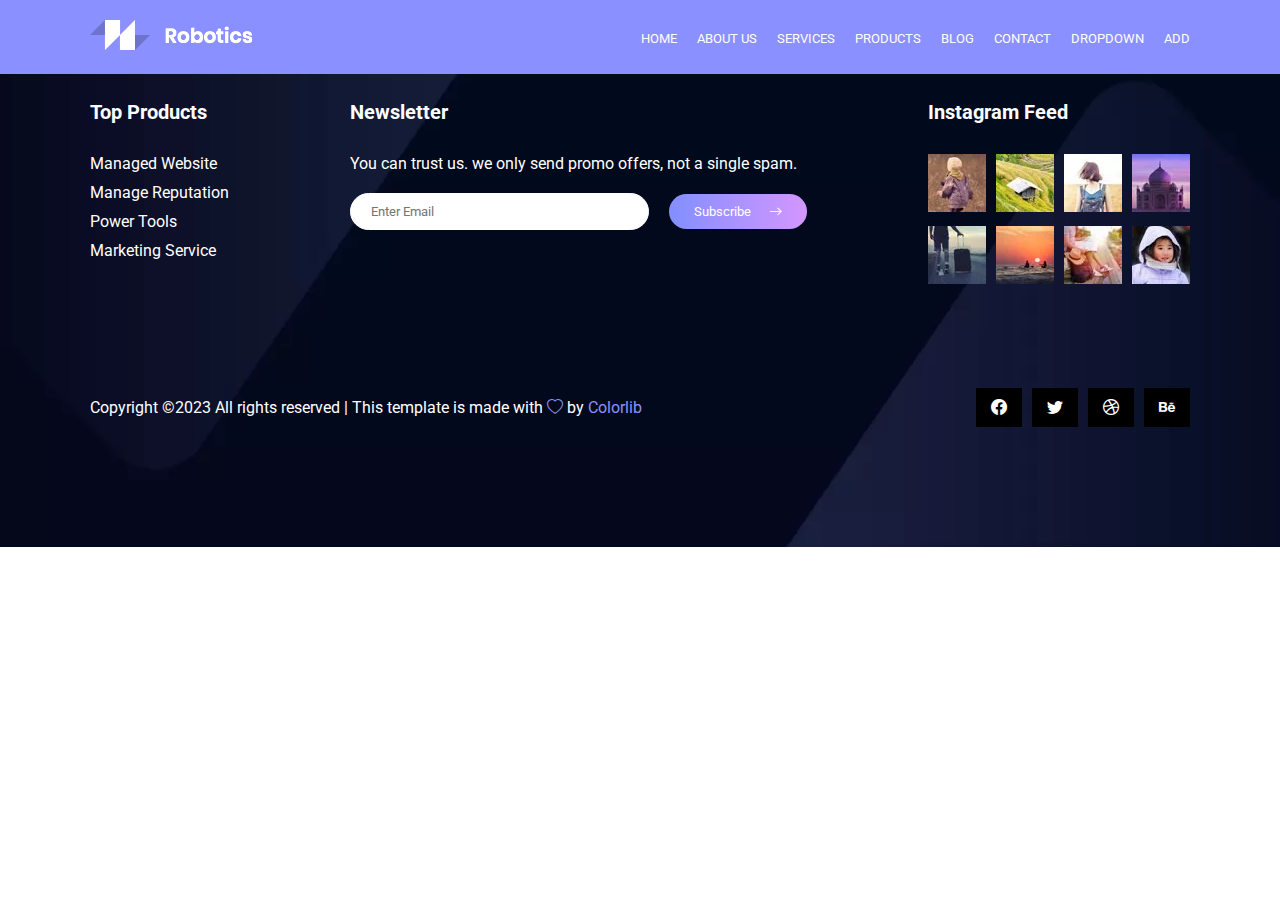
<file: details.html>
<!DOCTYPE html>
<html lang="en">
<head>
    <meta charset="UTF-8">
    <meta http-equiv="X-UA-Compatible" content="IE=edge">
    <meta name="viewport" content="width=device-width, initial-scale=1.0">
    <title>Sara</title>
    <title>Sara Ibadzade</title>
    <link rel="preconnect" href="https://fonts.googleapis.com">
    <link rel="preconnect" href="https://fonts.gstatic.com" crossorigin>
    <link
        href="https://fonts.googleapis.com/css2?family=Dancing+Script:wght@400;500;600&family=Inconsolata:wght@300;400;500;600;700;800;900&family=Lora&family=Martian+Mono:wght@300&family=Poppins:ital,wght@0,100;0,200;0,300;0,400;0,500;0,600;0,700;0,800;0,900;1,100;1,200;1,300;1,400;1,500;1,600;1,700;1,800;1,900&family=Roboto:ital,wght@0,100;0,300;0,400;0,500;0,700;0,900;1,100;1,300;1,400;1,500;1,700;1,900&display=swap"
        rel="stylesheet">
    <link rel="stylesheet" href="https://cdn.jsdelivr.net/npm/bootstrap-icons@1.11.2/font/bootstrap-icons.min.css">
    <link rel="stylesheet" href="./style.css">
</head>
<body>
    <nav>
        <div class="container">
            <div class="nav-center">
                <div class="logo">
                    <a href=""><img src="./robots image/logo.png.webp" alt="logo"></a>
                </div>
                <div class="menu">
                    <ul>
                        <li><a href="index.html">HOME</a></li>
                        <li><a href="">ABOUT US</a></li>
                        <li><a href="">SERVICES</a></li>
                        <li><a href="#products">PRODUCTS</a></li>
                        <li><a href="#sec7">BLOG</a></li>
                        <li><a href="">CONTACT</a></li>
                        <li><a href="">DROPDOWN</a></li>
                        <li><a href="add.html">ADD</a></li>
                    </ul>
                </div>
                <i class="bi bi-list"></i>
            </div>
        </div>
    </nav>

    <div class="element"></div>


    <footer>
        <div class="container">
            <div class="footer-center">
                <div class="top">
                    <div class="row div1">
                        <h4>Top Products</h4>
                        <ul>
                            <li><a href="">Managed Website</a></li>
                            <li><a href="">Manage Reputation</a></li>
                            <li><a href="">Power Tools</a></li>
                            <li><a href="">Marketing Service</a></li>
                        </ul>
                    </div>
                    <div class="row div2">
                        <h4>Newsletter</h4>
                        <p>You can trust us. we only send promo offers, not a single spam.</p>
                        <div class="subscribe">
                            <input type="email" name="email" placeholder="Enter Email">
                            <button>Subscribe <span><i class="bi bi-arrow-right"></i></span></button>
                        </div>
                    </div>
                    <div class="row div3">
                        <h4>Instagram Feed</h4>
                        <ul>
                            <li><img src="./robots image/i1.jpg.webp" alt=""></li>
                            <li><img src="./robots image/i2.jpg.webp" alt=""></li>
                            <li><img src="./robots image/i3.jpg.webp" alt=""></li>
                            <li><img src="./robots image/i4.jpg.webp" alt=""></li>
                            <li><img src="./robots image/i5.jpg.webp" alt=""></li>
                            <li><img src="./robots image/i6.jpg.webp" alt=""></li>
                            <li><img src="./robots image/i7.jpg.webp" alt=""></li>
                            <li><img src="./robots image/i8.jpg.webp" alt=""></li>
                        </ul>
                    </div>
                </div>
        
                <div class="bottom">
                    <p>Copyright ©2023 All rights reserved | This template is made with <span><i
                                class="bi bi-heart"></i></span> by <span>Colorlib</span></p>
                    <div class="icons">
                        <i class="bi bi-facebook"></i>
                        <i class="bi bi-twitter"></i>
                        <i class="bi bi-dribbble"></i>
                        <i class="bi bi-behance"></i>
                    </div>
                </div>
            </div>
        </div>
    </footer>

        <!-- mobile-nav -->
        <section id="mobile-nav-body"></section>
        <div id="mobile-nav">
            <ul>
                <li><a href="index.html">HOME</a></li>
                <li><a href="">ABOUT US</a></li>
                <li><a href="">SERVICES</a></li>
                <li><a href="#products">PRODUCTS</a></li>
                <li><a href="#sec7">BLOG</a></li>
                <li><a href="">CONTACT</a></li>
                <li><a href="">DROPDOWN</a></li>
            </ul>
        </div>
        <div class="exit"><i id="exit"class="bi bi-x"></i></div>
    <script src="./js/details.js"></script>
</body>
</html>
</file>
<file: style.css>
* {
  padding: 0;
  margin: 0;
  box-sizing: border-box;
  font-family: "Dancing Script", cursive;
  font-family: "Inconsolata", monospace;
  font-family: "Lora", serif;
  font-family: "Martian Mono", monospace;
  font-family: "Poppins", sans-serif;
  font-family: "Roboto", sans-serif;
}
* li {
  list-style: none;
}
* a {
  text-decoration: none;
}

.container {
  width: 100%;
  max-width: 1200px;
  margin: 0 auto;
  padding: 0px 50px;
}

nav {
  width: 100%;
  padding: 20px 0px;
  position: fixed;
  z-index: 100;
  transition: all 0.7s ease;
}
nav .nav-center {
  width: 100%;
  display: flex;
  justify-content: space-between;
  align-items: center;
  flex-wrap: wrap;
}
nav .nav-center .menu ul {
  display: flex;
  gap: 20px;
}
nav .nav-center .menu ul a {
  font-size: 13px;
  color: white;
}
nav .nav-center .menu ul a:hover {
  opacity: 0.7;
}
nav .nav-center i {
  font-size: 30px;
  color: white;
  display: none;
  cursor: pointer;
}

#banner {
  width: 100%;
  background-image: url(./robots\ image/banner-bg.jpg.webp);
  padding: 190px 0px;
  background-size: cover;
  background-position: center;
  background-repeat: no-repeat;
}
#banner .banner-center {
  width: 100%;
  display: flex;
  justify-content: space-between;
  align-items: center;
  max-width: 1000px;
  gap: 50px;
}
#banner .left {
  width: 60%;
  height: 100%;
  color: white;
  display: flex;
  align-items: flex-start;
  flex-direction: column;
  gap: 10px;
}
#banner .left h1 {
  font-size: 4rem;
  font-weight: 400;
}
#banner .left button {
  padding: 12px 32px;
  font-weight: 500;
  border: 1px solid white;
  cursor: pointer;
  background-color: white;
}
#banner .left button:hover {
  background-color: #8a90ff;
  border: 1px solid white;
  color: white;
  transition: all 0.5s ease;
}
#banner .right {
  width: 60%;
}
#banner .right img {
  max-width: 100%;
  min-height: 100%;
}

#products {
  width: 100%;
  padding: 100px 0px;
}
#products .products-center {
  width: 100%;
  display: flex;
  justify-content: center;
  align-items: center;
  flex-direction: column;
  gap: 100px;
}
#products .products-center .top {
  width: 100%;
  display: flex;
  justify-content: center;
  align-items: center;
  flex-direction: column;
  gap: 20px;
}
#products .products-center .top h2 {
  font-size: 2.5rem;
  font-weight: 500;
  text-align: center;
}
#products .products-center .top p {
  color: #777777;
}
#products .products-center .bottom {
  width: 100%;
  display: grid;
  grid-template-columns: repeat(4, auto);
  gap: 30px;
}
#products .products-center .bottom .card {
  display: flex;
  justify-content: center;
  align-items: center;
  flex-direction: column;
  text-align: center;
  box-shadow: 0px 0px 50px 20px #f9f9ff;
  border-top-left-radius: 20px;
  border-top-right-radius: 20px;
}
#products .products-center .bottom .card img {
  background-color: white;
  padding: 50px 0px;
  border-top-left-radius: 20px;
  border-top-right-radius: 20px;
  width: 45%;
}
#products .products-center .bottom .card .bottom {
  display: flex;
  justify-content: center;
  align-items: center;
  flex-direction: column;
  padding: 20px;
  background-color: #f9f9ff;
}
#products .products-center .bottom .card .bottom a {
  color: black;
  font-weight: 600;
}
#products .products-center .bottom .card .bottom h5 {
  font-size: 20px;
}
#products .products-center .bottom .card .bottom p {
  color: #777777;
}
#products .products-center .bottom .card .bottom button {
  padding: 12px 32px;
  font-weight: 500;
  background-color: white;
  border: 1px solid white;
  cursor: pointer;
}
#products .products-center .bottom .card .bottom button:hover {
  background-image: -webkit-linear-gradient(0deg, #828fff 0%, #d496ff 100%);
}
#products .products-center .bottom .card .bottom button:hover a {
  color: white;
  transition: all 0.4s ease;
}
#products .products-center #loadMore {
  padding: 10px 20px;
  cursor: pointer;
  background-color: darkblue;
  color: white;
  font-size: 700;
  border: none;
}

#sec3 {
  width: 100%;
  padding: 50px 0px;
  display: flex;
  justify-content: space-between;
  align-items: center;
}
#sec3 .left {
  max-width: 50%;
}
#sec3 .left img {
  -o-object-fit: cover;
     object-fit: cover;
  width: 100%;
}
#sec3 .right {
  display: flex;
  justify-content: center;
  align-items: flex-start;
  flex-direction: column;
  width: 35%;
  margin: 0 auto;
  gap: 20px;
}
#sec3 .right h2 {
  font-size: 45px;
}
#sec3 .right p {
  color: #777777;
}
#sec3 .right button {
  padding: 12px 32px;
  font-weight: 500;
  background-image: -webkit-linear-gradient(0deg, #828fff 0%, #d496ff 100%);
  border: 1px solid white;
  cursor: pointer;
  color: white;
}
#sec3 .right button:hover {
  background-image: none;
  background-color: white;
  color: #d496ff;
  transition: all 0.5s ease;
  border: 1px solid #d496ff;
}

#sec4 {
  width: 100%;
  padding: 70px 0px;
}
#sec4 .sec4-center {
  width: 100%;
  display: flex;
  justify-content: space-between;
  align-items: center;
  gap: 20px;
}
#sec4 .sec4-center .left {
  width: 40%;
  display: flex;
  justify-content: center;
  align-items: flex-start;
  flex-direction: column;
  gap: 20px;
}
#sec4 .sec4-center .left h2 {
  font-size: 50px;
}
#sec4 .sec4-center .left h5 {
  color: #8a90ff;
}
#sec4 .sec4-center .left p {
  color: #777777;
}
#sec4 .sec4-center .left button {
  padding: 15px 32px;
  font-weight: 500;
  background-image: -webkit-linear-gradient(0deg, #828fff 0%, #d496ff 100%);
  border: 1px solid white;
  cursor: pointer;
  color: white;
}
#sec4 .sec4-center .left button:hover {
  background-image: none;
  background-color: white;
  color: #d496ff;
  transition: all 0.5s ease;
  border: 1px solid #d496ff;
}
#sec4 .sec4-center .right {
  width: 54%;
  height: 330px;
  background-image: url(./robots\ image/video-bg.jpg.webp);
}
#sec4 .sec4-center .right .after {
  width: 100%;
  height: 100%;
  background-image: -webkit-linear-gradient(0deg, #828fff 0%, #d496ff 100%);
  opacity: 0.8;
  display: flex;
  justify-content: center;
  align-items: center;
}
#sec4 .sec4-center .right .after i {
  font-size: 60px;
  color: white;
  cursor: pointer;
}

#pink {
  width: 100%;
  padding: 100px 0px;
  background-image: url(./robots\ image/pink-bg.jpg);
}
#pink .pink-center {
  width: 100%;
  display: flex;
  justify-content: center;
  align-items: center;
  flex-direction: column;
  gap: 50px;
}
#pink .pink-center .top {
  display: flex;
  justify-content: center;
  align-items: center;
  flex-direction: column;
  gap: 20px;
  color: white;
  text-align: center;
}
#pink .pink-center .top h2 {
  font-size: 40px;
  font-weight: 500;
}
#pink .pink-center .bottom {
  width: 100%;
  display: grid;
  grid-template-columns: repeat(3, auto);
  gap: 30px;
}
#pink .pink-center .bottom .card {
  width: 100%;
  background-color: aliceblue;
  border-radius: 20px;
  display: flex;
  justify-content: center;
  align-items: center;
  flex-direction: column;
  gap: 20px;
  padding: 40px 50px;
  cursor: pointer;
  background-color: white;
}
#pink .pink-center .bottom .card .head {
  width: 100%;
  display: flex;
  justify-content: flex-start;
  align-items: center;
  gap: 10px;
}
#pink .pink-center .bottom .card .head i {
  font-size: 30px;
}
#pink .pink-center .bottom .card p {
  color: #777777;
}
#pink .pink-center .bottom .card:hover .head {
  color: #8a90ff;
  transition: all 0.5s ease;
}

#sec6 {
  width: 100%;
  padding: 100px 0px;
}
#sec6 .sec6-center {
  width: 100%;
  display: grid;
  grid-template-columns: repeat(5, auto);
}
#sec6 .sec6-center .imgs {
  width: 100%;
}
#sec6 .sec6-center .imgs img {
  width: 60%;
  filter: grayscale(100%);
}
#sec6 .sec6-center .imgs img:hover {
  filter: grayscale(0%);
  transition: all 0.4s ease;
}

#sec7 {
  width: 100%;
  padding-top: 50px;
  padding-bottom: 100px;
}
#sec7 .sec7-center {
  width: 100%;
}
#sec7 .sec7-center .top {
  display: flex;
  justify-content: center;
  align-items: center;
  flex-direction: column;
  gap: 20px;
  padding-bottom: 50px;
  text-align: center;
}
#sec7 .sec7-center .top h2 {
  font-size: 40px;
  font-weight: 500;
}
#sec7 .sec7-center .bottom {
  width: 100%;
  display: flex;
  justify-content: center;
  align-items: center;
  gap: 30px;
}
#sec7 .sec7-center .bottom .cards {
  display: flex;
  justify-content: center;
  align-items: flex-start;
  flex-direction: column;
  gap: 15px;
}
#sec7 .sec7-center .bottom .cards img {
  width: 100%;
}
#sec7 .sec7-center .bottom .cards .buttons {
  display: flex;
  justify-content: flex-start;
  align-items: center;
  gap: 10px;
}
#sec7 .sec7-center .bottom .cards .buttons button {
  padding: 10px 25px;
  border: 1px solid white;
  background-image: -webkit-linear-gradient(0deg, #828fff 0%, #d496ff 100%);
  cursor: pointer;
  color: white;
}
#sec7 .sec7-center .bottom .cards .buttons button:hover {
  background-image: none;
  background-color: white;
  color: black;
  transition: all 0.5s ease;
  border: 1px solid #d496ff;
}
#sec7 .sec7-center .bottom .cards .text {
  width: 100%;
  display: flex;
  justify-content: flex-start;
  align-items: flex-start;
  flex-direction: column;
  gap: 15px;
}
#sec7 .sec7-center .bottom .cards .text h3 {
  font-size: 20px;
}
#sec7 .sec7-center .bottom .cards .text p {
  color: #777777;
}
#sec7 .sec7-center .bottom .cards .text h4 {
  font-weight: 200;
}

footer {
  width: 100%;
  padding-top: 100px;
  padding-bottom: 120px;
  background-image: url(./robots\ image/footer-bg.jpg.webp);
  background-size: cover;
  background-position: center;
  background-repeat: no-repeat;
  color: white;
}
footer a {
  color: white;
}
footer .footer-center .top {
  width: 100%;
  display: flex;
  justify-content: space-between;
  align-items: flex-start;
}
footer .footer-center .top .div1 ul li {
  padding-bottom: 10px;
}
footer .footer-center .top .div1 ul li:hover a {
  color: #8a90ff;
  transition: all 0.5s ease;
}
footer .footer-center .top .div2 p {
  padding-bottom: 20px;
}
footer .footer-center .top .div2 .subscribe {
  display: flex;
  justify-content: center;
  align-items: center;
  gap: 20px;
}
footer .footer-center .top .div2 .subscribe input {
  padding: 10px 100px 10px 20px;
  border: 1px solid white;
  border-radius: 9999px;
}
footer .footer-center .top .div2 .subscribe button {
  padding: 10px 25px;
  border: none;
  background-image: -webkit-linear-gradient(0deg, #828fff 0%, #d496ff 100%);
  cursor: pointer;
  color: white;
  border-radius: 9999px;
}
footer .footer-center .top .div2 .subscribe button:hover {
  opacity: 0.9;
  transition: all 0.5s ease;
}
footer .footer-center .top .div2 .subscribe button span {
  padding-left: 15px;
}
footer .footer-center .top .div3 ul {
  display: grid;
  grid-template-columns: repeat(4, auto);
  gap: 10px;
}
footer .footer-center .top h4 {
  padding-bottom: 30px;
  font-size: 20px;
}
footer .footer-center .bottom {
  width: 100%;
  padding-top: 100px;
  display: flex;
  justify-content: space-between;
  align-items: center;
}
footer .footer-center .bottom span {
  color: #8a90ff;
}
footer .footer-center .bottom .icons {
  display: flex;
  justify-content: center;
  align-items: center;
  gap: 10px;
}
footer .footer-center .bottom .icons i {
  cursor: pointer;
  padding: 10px 15px;
  background: black;
}
footer .footer-center .bottom .icons i:hover {
  background-image: -webkit-linear-gradient(0deg, #828fff 0%, #d496ff 100%);
}

.form {
  width: 100%;
  padding: 150px 0px;
  display: flex;
  justify-content: center;
  align-items: center;
  margin: 0 auto;
}
.form .form-center {
  width: 50%;
  background-color: antiquewhite;
  display: flex;
  justify-content: flex-start;
  align-items: flex-start;
  flex-direction: column;
  padding: 100px;
  border-radius: 20px;
  box-shadow: 0 0 20px black;
}
.form .form-center input {
  width: 100%;
  padding: 10px 20px;
  margin-bottom: 20px;
}
.form .form-center #submit {
  background-color: blue;
  color: white;
  cursor: pointer;
}
.form .form-center #submit:hover {
  opacity: 0.8;
  transition: all 0.5s ease;
}

.cardDetails {
  width: 100%;
  height: 100vh;
  padding-top: 200px;
  padding-bottom: 100px;
  display: flex;
  justify-content: center;
  align-items: center;
  gap: 100px;
}
.cardDetails img {
  width: 150px;
}
.cardDetails .bottom {
  display: flex;
  justify-content: center;
  align-items: center;
  flex-direction: column;
  gap: 50px;
}
.cardDetails .bottom h5 {
  font-size: 50px;
}
.cardDetails .bottom p {
  font-size: 30px;
}
.cardDetails .bottom button {
  padding: 15px 32px;
  font-weight: 500;
  background-image: -webkit-linear-gradient(0deg, #828fff 0%, #d496ff 100%);
  border: 1px solid white;
  cursor: pointer;
}
.cardDetails .bottom button a {
  color: white;
}
.cardDetails .bottom button:hover {
  background-image: none;
  background-color: white;
  transition: all 0.5s ease;
  border: 1px solid #d496ff;
}
.cardDetails .bottom button:hover a {
  color: #d496ff;
}

#mobile-nav-body {
  width: 100%;
  height: 100%;
  position: fixed;
  left: 0;
  top: 0;
  background-color: rgba(0, 0, 0, 0.7);
  z-index: 995;
  display: none;
  transition: 0.5s;
}

#mobile-nav {
  position: fixed;
  top: 0;
  padding-top: 18px;
  bottom: 0;
  z-index: 998;
  background: rgba(0, 0, 0, 0.8);
  left: -260px;
  width: 260px;
  overflow-y: auto;
  transition: 0.5s;
  left: 0;
  display: none;
}
#mobile-nav ul {
  display: flex;
  justify-content: center;
  align-items: flex-start;
  flex-direction: column;
  gap: 30px;
  padding: 20px;
}
#mobile-nav ul a {
  color: white;
  font-weight: 900;
}
#mobile-nav ul a:hover {
  opacity: 0.3;
}

.exit {
  position: fixed;
  top: 20px;
  right: 20px;
  color: white;
  z-index: 998;
  font-size: 45px;
  cursor: pointer;
  display: none;
}

#top-button {
  position: fixed;
  bottom: 20px;
  right: 20px;
  width: 50px;
  height: 50px;
  background-color: #d496ff;
  color: #fff;
  border: none;
  border-radius: 50%;
  cursor: pointer;
  font-size: 18px;
  align-items: center;
  justify-content: center;
  display: none;
  z-index: 9999px;
}

#top-button:hover {
  opacity: 0.7;
}

@media screen and (max-width: 992px) {
  #products .products-center {
    width: 90%;
  }
  #products .products-center .bottom {
    grid-template-columns: repeat(2, auto);
  }
  #sec3 {
    flex-direction: column;
  }
  #sec3 .left {
    width: 100%;
    max-width: 100%;
    margin: 0 auto;
  }
  #sec3 .right {
    width: 100%;
    padding: 20px;
  }
  #sec4 .sec4-center {
    flex-direction: column;
  }
  #sec4 .sec4-center .left {
    width: 100%;
  }
  #sec4 .sec4-center .right {
    width: 100%;
  }
  #pink .pink-center .bottom {
    grid-template-columns: repeat(2, auto);
  }
  footer .footer-center .top {
    flex-direction: column;
  }
  footer .footer-center .top .div2 {
    padding: 60px 0px;
  }
  footer .footer-center .top .div2 .subscribe {
    flex-direction: column;
    align-items: flex-start;
  }
  footer .footer-center .top .row {
    width: 100%;
  }
  footer .footer-center .top .row input {
    width: 100%;
  }
  footer .footer-center .bottom {
    flex-direction: column;
    align-items: flex-start;
    gap: 30px;
  }
  .cardDetails {
    flex-direction: column;
  }
}
@media screen and (max-width: 961px) {
  nav .nav-center .menu {
    display: none;
  }
  nav .nav-center i {
    display: block;
  }
}
@media screen and (max-width: 768px) {
  #banner .banner-center {
    flex-direction: column;
  }
  #banner .banner-center .left {
    width: 100%;
  }
  #banner .banner-center .right {
    width: 100%;
    display: flex;
    justify-content: center;
    align-items: center;
  }
  #products .products-center {
    margin: 0 auto;
    width: 80%;
  }
  #products .products-center .bottom {
    grid-template-columns: repeat(1, auto);
  }
  #pink .pink-center .bottom {
    grid-template-columns: repeat(1, auto);
  }
  #sec7 .sec7-center .bottom {
    flex-direction: column;
  }
}/*# sourceMappingURL=style.css.map */
</file>
